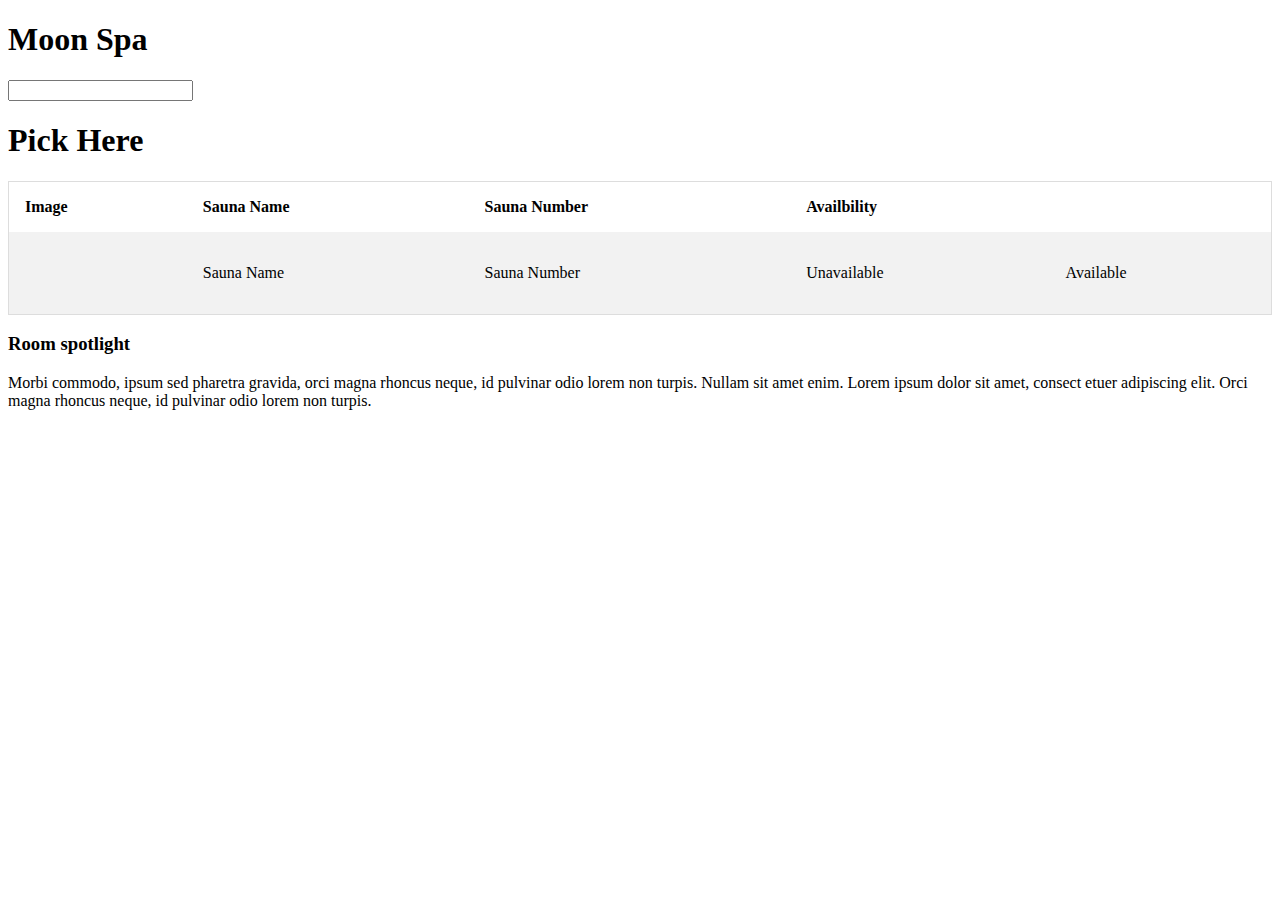
<file: src/main/resources/templates/home/index.html>
<!DOCTYPE html>
<html lang="en" xmlns:th="http://www.thymeleaf.org/">
<head th:replace="fragments :: head"></head>
<body>
<header th:replace="fragments :: header"></header>

<style>
table {
    border-collapse: collapse;
    border-spacing: 0;
    width: 100%;
    border: 1px solid #ddd;
}

th, td {
    text-align: left;
    padding: 16px;
}

tr:nth-child(even) {
    background-color: #f2f2f2
}
</style>


<article>
    <div>
        <h1>Moon Spa</h1>
        <input type="text" id="datepicker" aria-describedby="basic-addon1"/>


        <h1>Pick Here</h1>




        <table>
            <tr>
                <th>Image</th>
                <th>Sauna Name</th>
                <th>Sauna Number</th>
                <th>Availbility</th>

            </tr>
            <tr th:each="sauna : ${saunas}">
                <td><img th:attr="src=@{'/images/sauna' + ${sauna.saunaId} + '.jpg'}"/></td>
                <td th:text="${sauna.saunaName}">Sauna Name</td>
                <td th:text="${sauna.saunaNumber}">Sauna Number</td>
                <td th:if="${sauna.guestId}">
                    Unavailable</td>
                <td th:unless="${sauna.guestId}">
                    <p><a th:href="'/home/' + ${date} + '/' + ${sauna.saunaId}">Available</a></p>
                </td>
            </tr>
        </table>


        <!--<button><a href="'home/' + {sauna.saunaId}"</a></button>-->



    </div>
</article>
<aside>
    <div>
        <h3>Room spotlight</h3>
        <p>Morbi commodo, ipsum sed pharetra gravida, orci magna rhoncus neque, id
            pulvinar odio lorem non turpis. Nullam sit amet enim. Lorem ipsum dolor
            sit amet, consect etuer adipiscing elit. Orci magna rhoncus neque, id
            pulvinar odio lorem non turpis.</p>
    </div>
</aside>
</body>
</html>
</file>
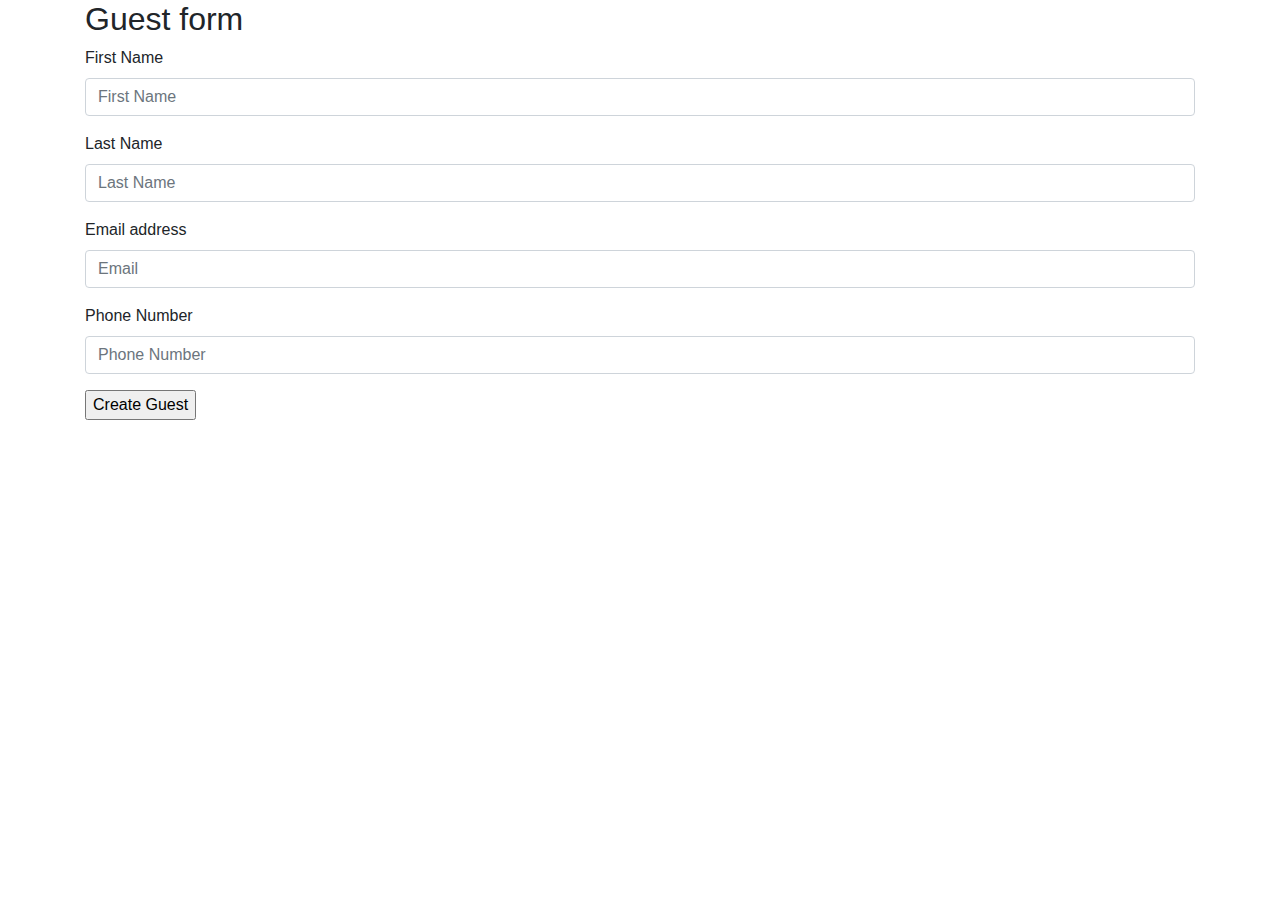
<file: src/main/resources/templates/forms/guestForm.html>
<!DOCTYPE html>
<html lang="en" xmlns:th="http://www.thymeleaf.org/">
<head>
    <link rel="stylesheet" href="https://maxcdn.bootstrapcdn.com/bootstrap/4.0.0/css/bootstrap.min.css" integrity="sha384-Gn5384xqQ1aoWXA+058RXPxPg6fy4IWvTNh0E263XmFcJlSAwiGgFAW/dAiS6JXm" crossorigin="anonymous" />
    <meta http-equiv="Content-Type" contents="text/html" charset="UTF-8"/>
    <title th:text="${title}">Moon Spa</title>
    <link rel="stylesheet" type="text/css" th:href="@{/menu.css}" />
</head>
<body>
<header th:replace="fragments :: header"></header>

<div class="container">

    <h2>Guest form</h2>

    <form class="form-horizontal" th:object="${guest}" method="post">

        <div class="form-group">
            <label th:for="firstName">First Name</label>
            <input type="text" class="form-control" th:field="*{firstName}" placeholder="First Name" />
        </div>

        <div class="form-group">
            <label th:for="lastName">Last Name</label>
            <input type="text" class="form-control" th:field="*{lastName}"  placeholder="Last Name" />
        </div>

        <div class="form-group">
            <label th:for="emailAddress">Email address</label>
            <input type="text" class="form-control" th:field="*{emailAddress}" placeholder="Email" />
        </div>

        <div class="form-group">
            <label th:for="phoneNumber">Phone Number</label>
            <input type="text" class="form-control" th:field="*{phoneNumber}" placeholder="Phone Number" />
        </div>

        <input type="submit" value="Create Guest" />

    </form>



</div>

</body>
</html>
</file>
